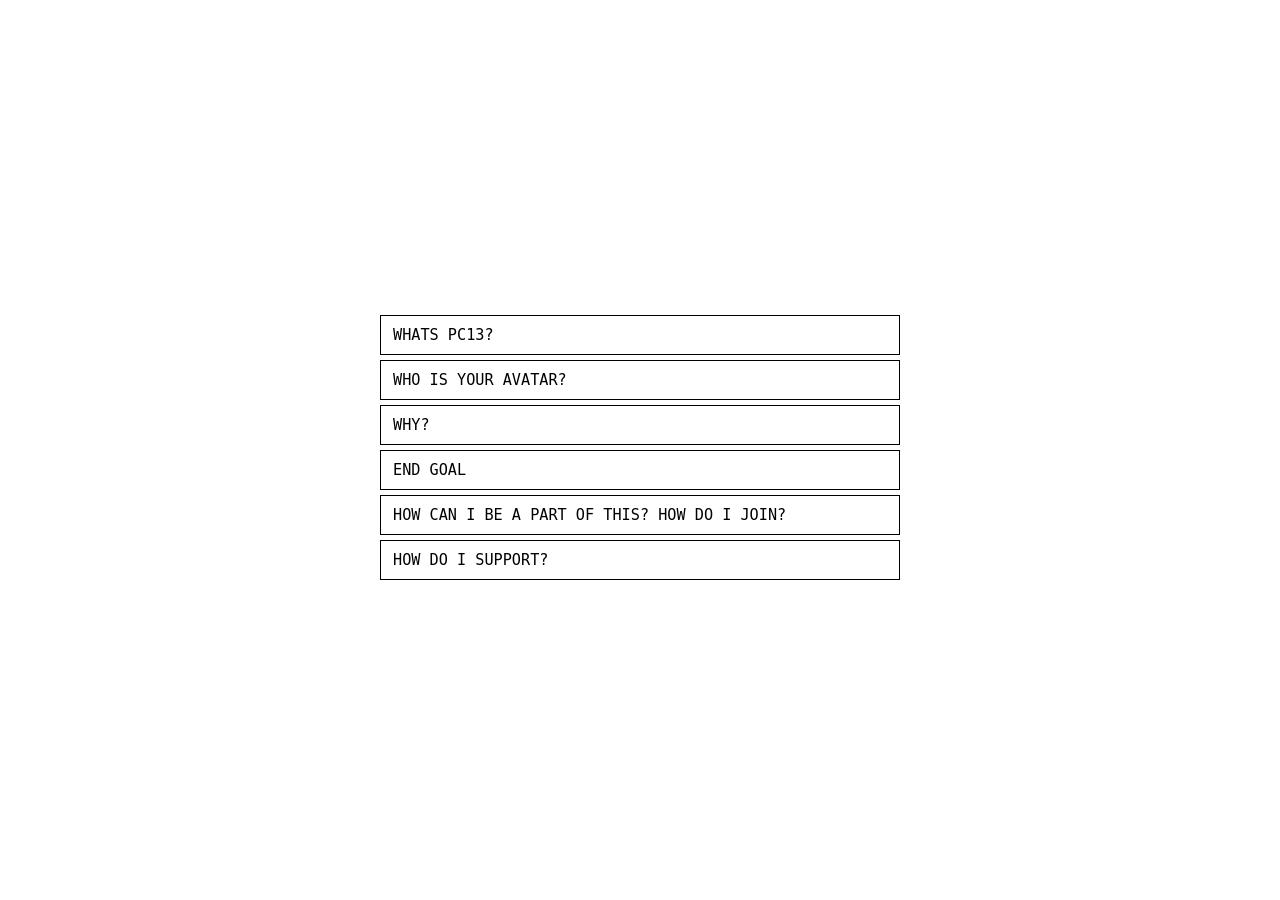
<file: FAQ.html>
<!DOCTYPE html>
<html lang="en">
<head>
    <meta charset="UTF-8">
    <meta name="viewport" content="width=device-width, initial-scale=1.0">
    <title>FAQ</title>
    <style>
        * { margin: 0; padding: 0; box-sizing: border-box; }

        body {
            font-family: 'OCR-B 10 BT', 'OCR B', monospace;
            background-color: #ffffff;
            color: #000000;
            min-height: 100vh;
            display: flex;
            flex-direction: column;
            align-items: center;
            justify-content: center;
            padding: 2rem 3rem;
        }

        .faq-wrap {
            width: 100%;
            max-width: 520px;
        }

        .faq-list {
            list-style: none;
        }

        .faq-item {
            margin-bottom: 5px;
            border: 1px solid #000000;
            background: #ffffff;
            overflow: hidden;
        }

        .faq-q {
            display: block;
            width: 100%;
            padding: 10px 12px;
            font-family: 'OCR-B 10 BT', 'OCR B', monospace;
            font-size: 0.95rem;
            color: #000000;
            text-align: left;
            text-transform: uppercase;
            background: transparent;
            border: none;
            cursor: pointer;
            transition: opacity 0.2s ease;
        }

        .faq-q:hover {
            opacity: 0.7;
        }

        .faq-a-wrap {
            max-height: 0;
            overflow: hidden;
            transition: max-height 0.35s cubic-bezier(0.4, 0, 0.2, 1);
        }

        .faq-item.expanded .faq-a-wrap {
            max-height: 600px;
        }

        .faq-a {
            padding: 6px 12px 10px;
            font-family: 'OCR-B 10 BT', 'OCR B', monospace;
            font-size: 0.95rem;
            color: #000000;
            text-align: left;
            text-transform: uppercase;
            line-height: 1.4;
        }

        .faq-a a {
            color: #000;
            text-decoration: underline;
        }

        .faq-a a:hover {
            opacity: 0.7;
        }

        /* Figma Device Breakpoints - Responsive Design */
        
        /* Small Mobile - iPhone SE (320px-374px) */
        @media (max-width: 374px) {
            body { padding: 1.5rem 1rem; }
            .faq-q, .faq-a { font-size: 0.8rem; }
            .faq-wrap { max-width: 100%; }
        }

        /* Mobile Portrait - iPhone (375px-567px) */
        @media (min-width: 375px) and (max-width: 567px) {
            body { padding: 1.75rem 1.5rem; }
            .faq-q, .faq-a { font-size: 0.85rem; }
        }

        /* Mobile Landscape (568px-767px) */
        @media (min-width: 568px) and (max-width: 767px) {
            body { padding: 2rem 2rem; }
            .faq-q, .faq-a { font-size: 0.9rem; }
        }

        /* Tablet Portrait - iPad (768px-1023px) */
        @media (min-width: 768px) and (max-width: 1023px) {
            body { padding: 2rem 2.5rem; }
            .faq-wrap { max-width: 600px; }
        }

        /* Laptop (1024px-1439px) */
        @media (min-width: 1024px) and (max-width: 1439px) {
            body { padding: 2rem 3rem; }
            .faq-wrap { max-width: 520px; }
        }

        /* Desktop (1440px-1919px) */
        @media (min-width: 1440px) and (max-width: 1919px) {
            body { padding: 2.5rem 3.5rem; }
            .faq-wrap { max-width: 580px; }
            .faq-q, .faq-a { font-size: 1rem; }
        }

        /* Desktop HD (1920px-2559px) */
        @media (min-width: 1920px) and (max-width: 2559px) {
            body { padding: 3rem 4rem; }
            .faq-wrap { max-width: 640px; }
            .faq-q, .faq-a { font-size: 1.05rem; }
        }

        /* Ultra-wide (2560px+) */
        @media (min-width: 2560px) {
            body { padding: 3.5rem 5rem; }
            .faq-wrap { max-width: 720px; }
            .faq-q, .faq-a { font-size: 1.1rem; }
        }

        /* Touch device optimization */
        @media (hover: none) and (pointer: coarse) {
            .faq-q { cursor: default; }
        }
    </style>
</head>
<body>
    <div class="faq-wrap">
        <ul class="faq-list">
            <li class="faq-item">
                <button type="button" class="faq-q" data-faq="q1">whats pc13?</button>
                <div class="faq-a-wrap">
                    <div class="faq-a">A public color book   live-action (in real life) Oxford Reading Tree (for creativity)—an educational playground</div>
                </div>
            </li>
            <li class="faq-item">
                <button type="button" class="faq-q" data-faq="q2">who is your avatar?</button>
                <div class="faq-a-wrap">
                    <div class="faq-a">people who like play and art  interactive art.   +2 and above</div>
                </div>
            </li>
            <li class="faq-item">
                <button type="button" class="faq-q" data-faq="q3">why?</button>
                <div class="faq-a-wrap">
                    <div class="faq-a">we believe providing artists an opportunity to create and express ideas is a mandatory net positive for society</div>
                </div>
            </li>
            <li class="faq-item">
                <button type="button" class="faq-q" data-faq="q4">end goal</button>
                <div class="faq-a-wrap">
                    <div class="faq-a">vision is that life changing generational inspiring artists outnumber the uninspiring corporate compromising slop disease producing artists 100 to 0 on a universal scale. to make the uninspiring corporate compromising slop disease producing artists extinct</div>
                </div>
            </li>
            <li class="faq-item">
                <button type="button" class="faq-q" data-faq="q5">how can I be a part of this? how do I join?</button>
                <div class="faq-a-wrap">
                    <div class="faq-a">register via website</div>
                </div>
            </li>
            <li class="faq-item">
                <button type="button" class="faq-q" data-faq="q6">how do I support?</button>
                <div class="faq-a-wrap">
                    <div class="faq-a">go to <a href="https://matt2ben.tumblr.com" target="_blank" rel="noopener">matt2ben.tumblr.com</a> for more information and available roles</div>
                </div>
            </li>
        </ul>
    </div>

    <script>
        document.querySelectorAll('.faq-q').forEach(function (btn) {
            btn.addEventListener('click', function () {
                var item = this.closest('.faq-item');
                var wrap = item.querySelector('.faq-a-wrap');
                var inner = wrap.querySelector('.faq-a');
                if (item.classList.contains('expanded')) {
                    wrap.style.maxHeight = '0';
                    item.classList.remove('expanded');
                } else {
                    wrap.style.maxHeight = inner.offsetHeight + 'px';
                    item.classList.add('expanded');
                }
            });
        });
    </script>
</body>
</html>
</file>
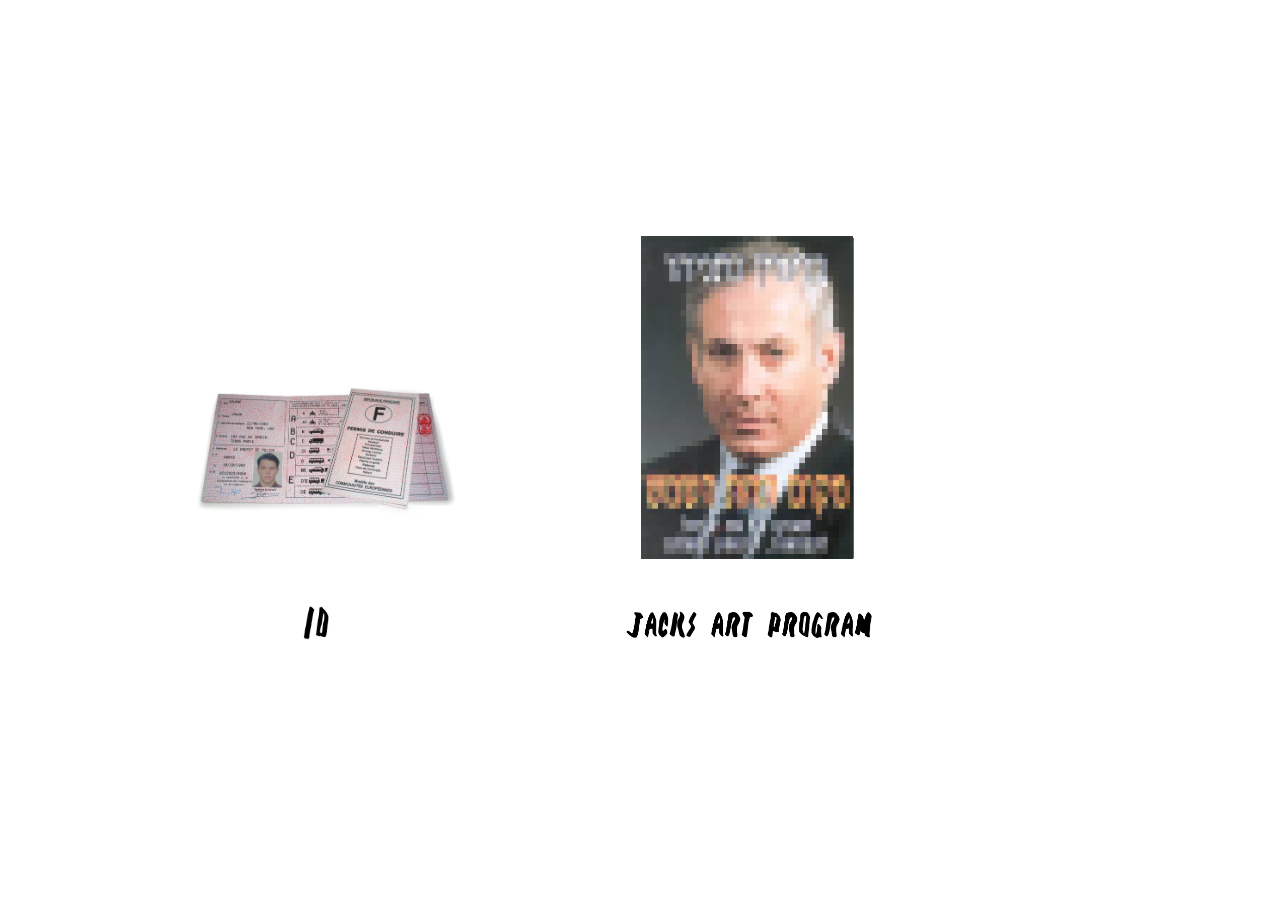
<file: Local Publish/menu00.html>
<!doctype html>
<html>
<head>
<meta charset="utf-8">
<meta name="viewport" content="width=device-width, initial-scale=1.0">
<meta http-equiv="Cache-Control" content="no-cache, no-store, must-revalidate">
<meta http-equiv="Pragma" content="no-cache">
<title>Untitled Page</title>
<meta name="generator" content="WYSIWYG Web Builder 20 Trial Version - https://www.wysiwygwebbuilder.com">
<link href="Untitled1.css" rel="stylesheet">
<link href="menu00.css?v=2" rel="stylesheet">
<style>
  .gif-overlay {
    position: absolute;
    top: 0;
    left: 0;
    width: 100%;
    height: 100%;
    pointer-events: none;
    opacity: 0;
    transition: opacity 0.1s;
    z-index: 10;
  }
  .gif-overlay.active {
    opacity: 1;
  }
  .clickable-container {
    position: relative;
    cursor: pointer;
  }
</style>
</head>
<body>
<div class="scale-viewport">
  <div class="page-wrapper">
    <div class="content-container">
    <div id="wb_Image1" class="asset" style="margin-left:45px;margin-top:-5px;width:901px;height:507px;">
      <img src="images/menu0.png" id="Image1" alt="" width="901" height="507">
    </div>
    <div id="wb_Image2" class="asset clickable-container" style="margin-left:601px;margin-top:62px;width:212px;height:323px;">
      <a href="../comunal_clone.html" id="link2"><img src="images/menuimage2.png" id="Image2" alt="" width="212" height="322"></a>
      <img src="images/menuimage2corrupt.gif" class="gif-overlay" id="gif2" alt="" width="212" height="322">
    </div>
    <div id="wb_Image3" class="asset clickable-container" style="margin-left:157px;margin-top:211px;width:259px;height:136px;">
      <a href="https://drive.google.com/file/d/1WpL1H8HAG0pM5qJUSbKZbyluZ8f-YuGG/view" id="link3"><img src="images/menuimage1.jpg" id="Image3" alt="" width="259" height="132"></a>
      <img src="images/menuimage1corrupt3.gif" class="gif-overlay" id="gif3" alt="" width="259" height="132">
    </div>
    <div id="wb_Image4" class="asset" style="margin-left:570px;margin-top:422px;width:286px;height:56px;">
      <img src="images/menutext22.png" id="Image4" alt="" width="286" height="56">
    </div>
    <div id="wb_Image5" class="asset" style="margin-left:202px;margin-top:432px;width:148px;height:49px;">
      <img src="images/menutext11.png" id="Image5" alt="" width="148" height="49">
    </div>
    </div>
  </div>
</div>

<script>
  // Function to play sound and show GIF overlay, then navigate
  function playEffectAndNavigate(gifId, linkId) {
    const gif = document.getElementById(gifId);
    const link = document.getElementById(linkId);
    
    // Create new Audio object each time (ensures it plays even if previous is still playing)
    const sound = new Audio('images/soundfxtrashux2.mp3');
    
    // Play sound immediately
    sound.play().catch(e => {
      console.log('Audio play failed:', e);
    });
    
    // Reload GIF by resetting its src to play from beginning
    const gifSrc = gif.src;
    gif.src = '';
    gif.src = gifSrc;
    
    // Show GIF overlay
    gif.classList.add('active');
    
    // Navigate after effect plays (1.5 seconds)
    setTimeout(() => {
      gif.classList.remove('active');
      window.location.href = link.href;
    }, 1500);
  }
  
  // For Image2, handle the anchor tag click
  document.getElementById('wb_Image2').addEventListener('click', function(e) {
    e.preventDefault();
    e.stopPropagation();
    playEffectAndNavigate('gif2', 'link2');
  });
  
  // For Image3, handle the anchor tag click
  document.getElementById('wb_Image3').addEventListener('click', function(e) {
    e.preventDefault();
    e.stopPropagation();
    playEffectAndNavigate('gif3', 'link3');
  });
  
  // Enable audio on first user interaction (required by most browsers)
  let audioEnabled = false;
  document.body.addEventListener('click', function enableAudio() {
    if (!audioEnabled) {
      const testSound = new Audio('images/soundfxtrashux2.mp3');
      testSound.volume = 0.01;
      testSound.play().then(() => {
        testSound.pause();
        audioEnabled = true;
      }).catch(e => console.log('Audio initialization:', e));
    }
  }, { once: true });
</script>
</body>
</html>
</file>
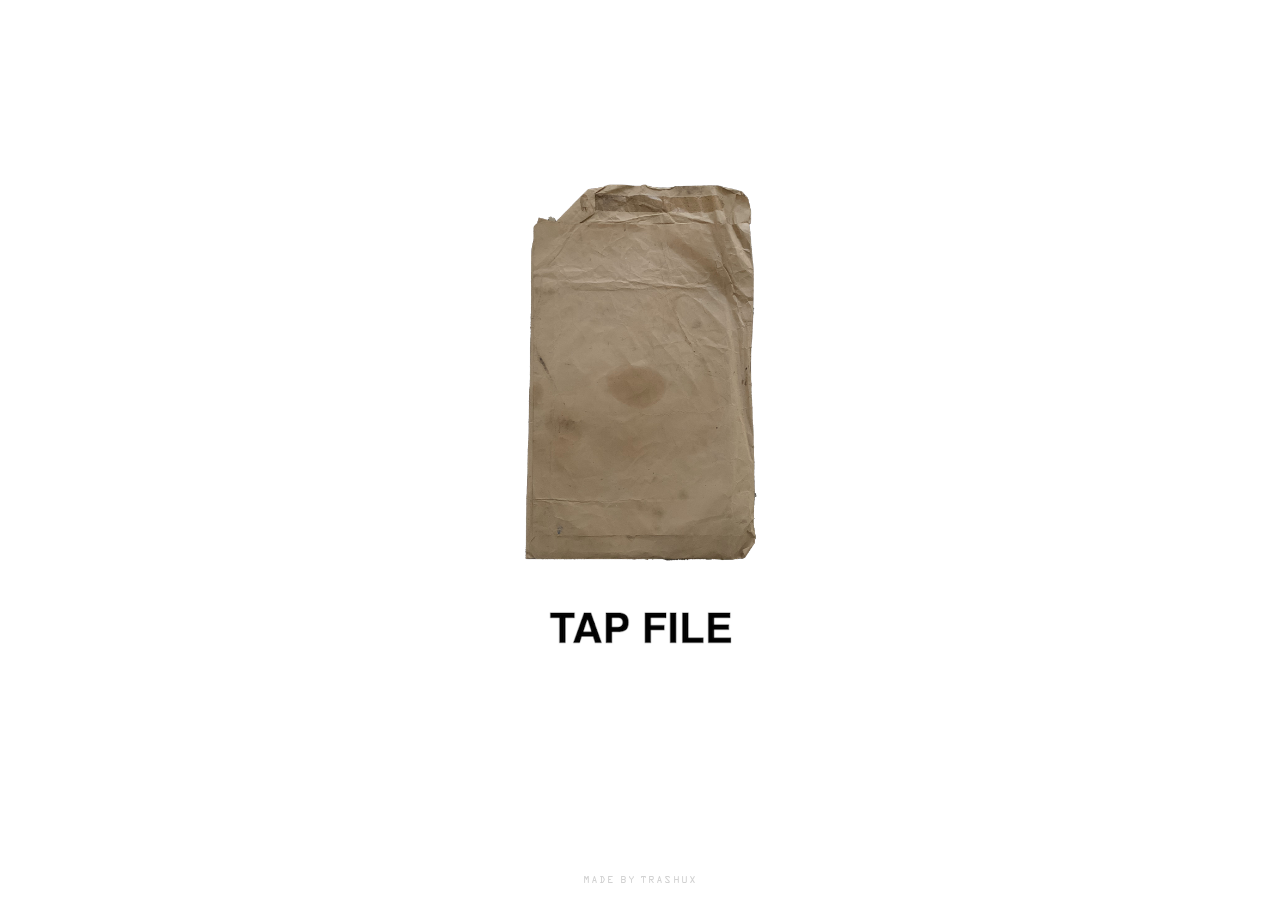
<file: tx/index (2).html>
<!DOCTYPE html>
<html lang="en">
<head>
  <meta charset="UTF-8">
  <meta name="viewport" content="width=device-width, initial-scale=1.0">
  <title>TX</title>
  <link rel="preconnect" href="https://fonts.googleapis.com">
  <link rel="preconnect" href="https://fonts.gstatic.com" crossorigin>
  <link href="https://fonts.googleapis.com/css2?family=Inter:wght@400;500;600&display=swap" rel="stylesheet">
  <style>
    @font-face {
      font-family: 'OCR-A BT';
      font-style: normal;
      font-weight: normal;
      src: local('OCR-A BT'), url('../OCR-a___.woff') format('woff');
    }

    * {
      margin: 0;
      padding: 0;
      box-sizing: border-box;
    }

    html, body {
      height: 100%;
      width: 100%;
      overflow-x: hidden;
    }

    body {
      font-family: 'MagdaClean', 'Inter', -apple-system, BlinkMacSystemFont, 'Segoe UI', Roboto, Oxygen, Ubuntu, Cantarell, sans-serif;
      background: #fff;
      display: flex;
      flex-direction: column;
      align-items: center;
      justify-content: center;
      min-height: 100vh;
      padding: 70.4px 20px 20px 20px; /* Increased top padding by 60% from 20px to 32px */
      position: static;
      opacity: 0; /* Start invisible */
      transition: opacity 0.8s ease-in-out; /* Fade in over 0.8 seconds */
    }

    body.loaded {
      opacity: 1; /* Fully visible */
    }

    .container {
      display: flex;
      flex-direction: column;
      align-items: center;
      justify-content: center;
      max-width: 100%;
      width: 100%;
      flex: 1;
      padding-bottom: 153.6px; /* Increased by 60% from 120px */
    }

    /* Desktop layout styles */
    .desktop-layout {
      display: flex;
      flex-direction: column;
      align-items: center;
      width: 100%;
    }

    .image-container {
      position: relative;
      display: inline-block;
      cursor: pointer;
    }

    .gif-overlay {
      position: absolute;
      top: 0;
      left: 0;
      width: 100%;
      height: 100%;
      object-fit: contain;
      pointer-events: none;
      opacity: 0;
      transition: opacity 0.1s;
      z-index: 10;
    }

    .gif-overlay.active {
      opacity: 1;
    }

    .main-image {
      max-width: 60vw;  /* Reduced from 90vw to zoom out more */
      max-height: 50vh; /* Reduced from 70vh to zoom out more */
      width: auto;
      height: auto;
      object-fit: contain;
      display: block;
      margin: 0 auto;
      transition: filter 0.3s ease; /* Added transition for hover effect */
    }

    .main-image:hover {
      filter: brightness(0.7); /* Darken image on hover */
    }

    .download-section {
      margin-top: 0.7rem; /* Reduced from 2rem to move up 15% */
      display: flex;
      justify-content: center;
      align-items: center;
      width: 100%;
    }

    .app-footer {
      position: fixed;
      bottom: 15px;
      left: 0;
      width: 100%;
      display: flex;
      justify-content: center;
      padding: 0 20px;
      box-sizing: border-box;
      z-index: 5;
    }

    .footer-text {
      font-family: 'OCR-A BT', monospace;
      font-size: 0.7rem; /* Smaller than previous 0.9rem */
      color: #d2d2d2;
      letter-spacing: 0.1em;
      text-align: right;
      text-decoration: none;
      transition: opacity 0.3s ease;
    }

    .footer-text:hover {
      opacity: 0.7;
    }

    /* Mobile layout - hidden by default */
    .mobile-layout {
      display: none;
    }

    /* Media queries adjustments for footer-text font-size and app-footer padding */
    @media (max-width: 1024px) and (min-width: 769px) {
      .app-footer {
        bottom: 12px; /* Adjust for tablet */
        padding: 0 18px;
      }
      .footer-text {
        font-size: 0.6rem;
      }
    }

    @media (max-width: 768px) and (min-width: 481px) {
      .app-footer {
        bottom: 10px; /* Adjust for mobile landscape */
        padding: 0 15px;
      }
      .footer-text {
        font-size: 0.7rem; /* Increased by 40% from 0.5rem */
      }
    }

    @media (max-width: 480px) {
      .app-footer {
        bottom: 8px; /* Adjust for mobile portrait */
        padding: 0 10px;
      }
      .footer-text {
        font-size: 0.56rem; /* Increased by 40% from 0.4rem */
      }
    }

    @media (max-width: 375px) {
      .app-footer {
        bottom: 6px; /* Adjust for very small screens */
        padding: 0 8px;
      }
      .footer-text {
        font-size: 0.49rem; /* Increased by 40% from 0.35rem */
      }
    }

    @media (min-width: 1440px) {
      .app-footer {
        bottom: 20px; /* Adjust for large desktop */
        padding: 0 30px;
      }
    }

    @media (min-width: 1920px) {
      .app-footer {
        bottom: 25px; /* Adjust for ultra-wide */
        padding: 0 40px;
      }
    }

    /* Tablet breakpoints */
    @media screen and (max-width: 1024px) and (min-width: 769px) {
      body {
        padding: 56px 15px 15px 15px; /* Increased top padding by 60% from 15px to 24px */
      }

      .main-image {
        max-width: 65vw;  /* Reduced from 85vw */
        max-height: 45vh; /* Reduced from 65vh */
      }
      
      .download-section {
        margin-top: 1.03rem;
      }

      .container {
        padding-bottom: 128px; /* Increased by 60% from 100px */
      }
    }

    /* Mobile landscape and small tablets */
    @media screen and (max-width: 768px) and (min-width: 481px) {
      body {
        padding: 56px 15px 15px 15px; /* Increased top padding by 60% from 15px to 24px */
      }
      
      .main-image {
        max-width: 70vw;  /* Reduced from 90vw */
        max-height: 40vh; /* Reduced from 60vh */
      }
      
      .download-section {
        margin-top: 0.78rem;
      }

      .container {
        padding-bottom: 128px; /* Increased by 60% from 100px */
      }
    }

    /* Mobile portrait */
    @media screen and (max-width: 480px) {
      body {
        padding: 41.6px 10px 10px 10px; /* Increased top padding by 60% from 10px to 16px */
      }
      
      .main-image {
        max-width: 75vw;  /* Reduced from 95vw */
        max-height: 35vh; /* Reduced from 55vh */
      }
      
      .download-section {
        margin-top: 0.52rem;
      }

      .container {
        padding-bottom: 102.4px; /* Increased by 60% from 80px */
      }
    }

    /* iPhone SE and very small screens */
    @media screen and (max-width: 375px) {
      .main-image {
        max-width: 80vw;  /* Reduced from 98vw */
        max-height: 30vh; /* Reduced from 50vh */
      }
      
      .download-section {
        margin-top: 0.35rem;
      }

      .container {
        padding-bottom: 89.6px; /* Increased by 60% from 70px */
      }
    }

    /* Large desktop screens */
    @media screen and (min-width: 1440px) {
      body {
        padding: 96px 20px 20px 20px; /* Increased top padding by 60% from 30px to 48px */
      }

      .main-image {
        max-width: 50vw;  /* Reduced from 70vw */
        max-height: 55vh; /* Reduced from 75vh */
      }
      
      .download-section {
        margin-top: 1.13rem;
      }

      .container {
        padding-bottom: 192px; /* Increased by 60% from 150px */
      }
    }

    /* Ultra-wide screens */
    @media screen and (min-width: 1920px) {
      .main-image {
        max-width: 40vw;  /* Reduced from 60vw */
        max-height: 60vh; /* Reduced from 80vh */
      }
      
      .download-section {
        margin-top: 1.55rem;
      }

      .container {
        padding-bottom: 230.4px; /* Increased by 60% from 180px */
      }
    }

    /* High DPI displays */
    @media (-webkit-min-device-pixel-ratio: 2), (min-resolution: 192dpi) {
      .main-image {
        image-rendering: -webkit-optimize-contrast;
        image-rendering: crisp-edges;
      }
    }

    /* iOS specific adjustments */
    @supports (-webkit-touch-callout: none) {
      body {
        -webkit-overflow-scrolling: touch;
      }
      
      .download-section {
        -webkit-tap-highlight-color: transparent;
        -webkit-touch-callout: none;
        -webkit-user-select: none;
      }
    }

    /* Android specific adjustments */
    @media screen and (-webkit-min-device-pixel-ratio: 1.5) {
      .download-section {
        touch-action: manipulation;
      }
    }

    .tap-file-gif {
      height: 40px;
      width: auto;
      display: block;
    }

    @media screen and (max-width: 1024px) and (min-width: 769px) {
      .tap-file-gif {
        height: 35px;
      }
    }

    @media screen and (max-width: 768px) and (min-width: 481px) {
      .tap-file-gif {
        height: 30px;
      }
    }

    @media screen and (max-width: 480px) {
      .tap-file-gif {
        height: 25px;
      }
    }

    @media screen and (min-width: 1440px) {
      .tap-file-gif {
        height: 45px;
      }
    }

    @media screen and (min-width: 1920px) {
      .tap-file-gif {
        height: 50px;
      }
    }

    /* Mobile layout based on comunal measurements */
    @media (max-width: 768px) {
      /* Hide desktop layout on mobile */
      .desktop-layout {
        display: none;
      }
      
      /* Show mobile layout on mobile */
      .mobile-layout {
        display: flex;
        flex-direction: column;
        align-items: center;
        justify-content: center;
        width: 100%;
        height: 100vh;
        position: relative;
        background-color: #fff;
        padding: 0;
      }
      
      body {
        padding: 0;
        background-color: #fff;
      }
      
      .container {
        padding-bottom: 0;
      }

      .mobile-content-area {
        display: flex;
        flex-direction: column;
        align-items: center;
        justify-content: center;
        width: 100%;
        height: 100%;
        padding: 0;
        box-sizing: border-box;
      }

      .mobile-image-link {
        display: block;
        width: 77vw; /* Increased by 10% from 70vw */
        margin-top: 10.8vh; /* Reduced by 10% from 12vh */
        margin-bottom: 3.4vh; /* Reduced by another 8% from 3.7vh */
      }

      .mobile-main-image {
        width: 100%; /* Image fills its container */
        height: 60.5vh; /* Increased by 10% from 55vh */
        object-fit: contain;
        display: block;
        transition: filter 0.3s ease;
      }

      .mobile-main-image:hover {
        filter: brightness(0.7);
      }

      .mobile-download-section {
        margin-top: 3.4vh; /* Reduced by another 8% from 3.7vh */
        margin-bottom: 15vh; /* Increased by another 10% from 13.6vh */
        display: flex;
        justify-content: center;
        align-items: center;
        width: 77vw; /* Match the width of the image container */
      }

      .mobile-tap-file-gif {
        height: 7.65vh; /* Reduced by 10% from 8.5vh */
        width: 100%; /* Make it full width of its container */
        display: block;
        object-fit: contain;
      }
    }

    /* Enhanced touch targets for mobile devices */
    @media (max-width: 768px) {
      .mobile-image-link {
        -webkit-tap-highlight-color: rgba(0,0,0,0.1);
        tap-highlight-color: rgba(0,0,0,0.1);
        -webkit-touch-callout: none;
        -webkit-user-select: none;
        -khtml-user-select: none;
        -moz-user-select: none;
        -ms-user-select: none;
        user-select: none;
      }
      
      .mobile-image-link:active {
        opacity: 0.8;
      }
    }

    /* Enhanced touch targets for desktop */
    .main-image {
      cursor: pointer;
    }

    .desktop-layout a {
      -webkit-tap-highlight-color: rgba(0,0,0,0.1);
      tap-highlight-color: rgba(0,0,0,0.1);
    }

    .desktop-layout a:active {
      opacity: 0.8;
    }
  </style>
</head>
<body>
  <div class="container">
    <!-- Desktop Layout -->
    <div class="desktop-layout">
      <div class="image-container" id="imageContainer">
        <a href="../Local Publish/menu00.html" id="menuLink">
          <img src="distortedstrectchedgridcenter.png" 
               alt="TRASHUX" 
               class="main-image"
               id="mainImage"
               onerror="this.onerror=null; this.src='https://hebbkx1anhila5yf.public.blob.vercel-storage.com/layout2-0Js8WBcl6AYGRJaV23PAqvPAo0RYDi.png';">
        </a>
        <img src="distortedstrectchedgridcentercorrupt2.gif" class="gif-overlay" id="gifOverlay" alt="">
      </div>
      
      <div class="download-section">
        <a href="../TRASHUX.NET/TRASHUX WORKS (1).pdf" download="TRASHUX WORKS (1).pdf">
          <img src="layout4gifmokk.gif" alt="TAP FILE" class="tap-file-gif" onerror="this.onerror=null; this.src='https://hebbkx1anhila5yf.public.blob.vercel-storage.com/layout4gifmokk-pbKHIkbFgM4qtffLmebZLPYUbl10HJ.gif';">
        </a>
      </div>
    </div>
    
    <!-- Mobile Layout with Comunal Measurements -->
    <div class="mobile-layout">
      <div class="mobile-content-area">
        <div class="mobile-image-container" id="mobileImageContainer" style="position: relative; width: 77vw; margin-top: 10.8vh; margin-bottom: 3.4vh;">
          <a href="../Local Publish/menu00.html" class="mobile-image-link" id="mobileMenuLink" style="width: 100%; margin: 0;">
            <img src="distortedstrectchedgridcenter.png" 
                 alt="TRASHUX" 
                 class="mobile-main-image"
                 onerror="this.onerror=null; this.src='https://hebbkx1anhila5yf.public.blob.vercel-storage.com/layout2-0Js8WBcl6AYGRJaV23PAqvPAo0RYDi.png';">
          </a>
          <img src="distortedstrectchedgridcentercorrupt2.gif" class="gif-overlay" id="mobileGifOverlay" alt="" style="position: absolute; top: 0; left: 0; width: 100%; height: 100%; object-fit: contain;">
        </div>
        
        <div class="mobile-download-section">
          <a href="../TRASHUX.NET/TRASHUX WORKS (1).pdf" download="TRASHUX WORKS (1).pdf" style="width: 100%;">
            <img src="layout4gifmokk.gif" alt="TAP FILE" class="mobile-tap-file-gif" onerror="this.onerror=null; this.src='https://hebbkx1anhila5yf.public.blob.vercel-storage.com/layout4gifmokk-pbKHIkbFgM4qtffLmebZLPYUbl10HJ.gif';">
          </a>
        </div>
      </div>
    </div>
  </div>

  <!-- Footer Text -->
  <div class="app-footer">
    <a href="https://www.trashux.net" class="footer-text">MADE BY TRASHUX</a>
  </div>
  <script>
    window.addEventListener('load', function() {
      document.body.classList.add('loaded');
    });

    // Click effect for distortedstrectchedgridcenter image - DESKTOP
    document.getElementById('imageContainer').addEventListener('click', function(e) {
      e.preventDefault();
      e.stopPropagation();
      
      const gif = document.getElementById('gifOverlay');
      const link = document.getElementById('menuLink');
      
      // Create new Audio object
      const sound = new Audio('soundfxtrashux2.mp3');
      
      // Play sound
      sound.play().catch(err => console.log('Audio play failed:', err));
      
      // Reload GIF by resetting its src to play from beginning
      const gifSrc = gif.src;
      gif.src = '';
      gif.src = gifSrc;
      
      // Show GIF overlay
      gif.classList.add('active');
      
      // Navigate after effect plays (1.5 seconds)
      setTimeout(() => {
        gif.classList.remove('active');
        window.location.href = link.href;
      }, 1500);
    });

    // Click effect for distortedstrectchedgridcenter image - MOBILE
    const mobileContainer = document.getElementById('mobileImageContainer');
    if (mobileContainer) {
      mobileContainer.addEventListener('click', function(e) {
        e.preventDefault();
        e.stopPropagation();
        
        const gif = document.getElementById('mobileGifOverlay');
        const link = document.getElementById('mobileMenuLink');
        
        // Create new Audio object
        const sound = new Audio('soundfxtrashux2.mp3');
        
        // Play sound
        sound.play().catch(err => console.log('Audio play failed:', err));
        
        // Reload GIF by resetting its src to play from beginning
        const gifSrc = gif.src;
        gif.src = '';
        gif.src = gifSrc;
        
        // Show GIF overlay
        gif.classList.add('active');
        
        // Navigate after effect plays (1.5 seconds)
        setTimeout(() => {
          gif.classList.remove('active');
          window.location.href = link.href;
        }, 1500);
      });
    }

    // Enable audio on first user interaction
    let audioEnabled = false;
    document.body.addEventListener('click', function enableAudio() {
      if (!audioEnabled) {
        const testSound = new Audio('soundfxtrashux2.mp3');
        testSound.volume = 0.01;
        testSound.play().then(() => {
          testSound.pause();
          audioEnabled = true;
        }).catch(e => console.log('Audio initialization:', e));
      }
    }, { once: true });
  </script>
</body>
</html>
</file>
<file: Local Publish/Untitled1.css>
h1, .h1
{
   font-family: Arial;
   font-weight: bold;
   font-size: 32px;
   text-decoration: none;
   color: #000000;
   --color: #000000;
   background-color: transparent;
   margin: 0 0 0 0;
   padding: 0 0 0 0;
   display: inline-block;
}
h2, .h2
{
   font-family: Arial;
   font-weight: bold;
   font-size: 27px;
   text-decoration: none;
   color: #000000;
   --color: #000000;
   background-color: transparent;
   margin: 0 0 0 0;
   padding: 0 0 0 0;
   display: inline-block;
}
h3, .h3
{
   font-family: Arial;
   font-weight: bold;
   font-size: 24px;
   text-decoration: none;
   color: #000000;
   --color: #000000;
   background-color: transparent;
   margin: 0 0 0 0;
   padding: 0 0 0 0;
   display: inline-block;
}
h4, .h4
{
   font-family: Arial;
   font-weight: bold;
   font-size: 21px;
   font-style: italic;
   text-decoration: none;
   color: #000000;
   --color: #000000;
   background-color: transparent;
   margin: 0 0 0 0;
   padding: 0 0 0 0;
   display: inline-block;
}
h5, .h5
{
   font-family: Arial;
   font-weight: bold;
   font-size: 19px;
   text-decoration: none;
   color: #000000;
   --color: #000000;
   background-color: transparent;
   margin: 0 0 0 0;
   padding: 0 0 0 0;
   display: inline-block;
}
h6, .h6
{
   font-family: Arial;
   font-weight: bold;
   font-size: 16px;
   text-decoration: none;
   color: #000000;
   --color: #000000;
   background-color: transparent;
   margin: 0 0 0 0;
   padding: 0 0 0 0;
   display: inline-block;
}
.CustomStyle
{
   font-family: "Courier New";
   font-weight: bold;
   font-size: 16px;
   text-decoration: none;
   color: #2E74B5;
   --color: #2E74B5;
   background-color: transparent;
}
</file>
<file: Local Publish/menu00.css>
* {
  box-sizing: border-box;
}

html, body {
  margin: 0;
  padding: 0;
  overflow: hidden;
  width: 100%;
  height: 100%;
}

body {
  background-color: #FFFFFF;
  color: #000000;
  font-family: Arial;
  font-weight: normal;
  font-size: 16px;
  line-height: 1.1875;
  display: flex;
  justify-content: center;
  align-items: center;
  min-height: 100vh;
}

/* Match comunal_clone: viewport-filling, centered; content scales to fit, no scroll */
.scale-viewport {
  width: 100vw;
  height: 100vh;
  display: flex;
  justify-content: center;
  align-items: center;
  overflow: hidden;
  padding-top: 0;
  padding-bottom: 8vh; /* Increased from 5vh to 8vh to move content higher */
}

.page-wrapper {
  width: 1200px;
  height: 481px;
  flex-shrink: 0;
  transform-origin: center center;
  /* Scale to fit viewport: min of (width ratio, height ratio) = no scroll on any breakpoint */
  transform: scale(min(calc(100vw / 1200), calc(100vh / 481)));
}

.content-container {
  width: 1200px;
  height: 481px;
  display: grid;
  grid-template-columns: 1fr;
  grid-template-rows: 1fr;
}

.content-container .asset {
  justify-self: start;
  align-self: start;
  grid-column: 1;
  grid-row: 1;
}

/* Figma Device Breakpoints - Responsive Adjustments */

/* Desktop - 1440px (Figma Desktop) */
@media (min-width: 1440px) {
  .scale-viewport {
    padding-bottom: 8vh;
  }
}

/* Laptop - 1024px to 1439px (Figma Laptop) */
@media (min-width: 1024px) and (max-width: 1439px) {
  .scale-viewport {
    padding-bottom: 8vh;
  }
}

/* Tablet Portrait - 768px to 1023px (Figma iPad) */
@media (min-width: 768px) and (max-width: 1023px) {
  .scale-viewport {
    padding-bottom: 8vh;
  }
}

/* Mobile Landscape - 568px to 767px (Figma iPhone landscape) */
@media (min-width: 568px) and (max-width: 767px) {
  .scale-viewport {
    padding-bottom: 6vh;
  }
}

/* Mobile Portrait - 375px to 567px (Figma iPhone) */
@media (min-width: 375px) and (max-width: 567px) {
  .scale-viewport {
    padding-bottom: 5vh;
  }
}

/* Small Mobile - 320px to 374px (Figma iPhone SE) */
@media (max-width: 374px) {
  .scale-viewport {
    padding-bottom: 4vh;
  }
}

/* MOBILE BREAKPOINT - Using index.css positioning */
@media (max-width: 575px) {
  .scale-viewport {
    width: 100vw;
    height: 100vh;
    padding: 0;
    overflow: hidden;
  }
  
  .page-wrapper {
    width: 390px;
    height: 844px;
    transform: scale(min(calc(100vw / 390), calc(100vh / 844)));
  }
  
  .content-container {
    width: 390px;
    height: 844px;
    position: relative;
  }
  
  .content-container .asset {
    position: absolute !important;
    margin: 0 !important;
  }
  
  /* menu0 */
  #wb_Image1 {
    left: 1px !important;
    top: 229px !important;
    width: 390px !important;
    height: 219px !important;
  }
  
  /* menuimage1 */
  #wb_Image3 {
    left: 46px !important;
    top: 319px !important;
    width: 118px !important;
    height: 60px !important;
  }
  
  /* menuimage2 */
  #wb_Image2 {
    left: 242px !important;
    top: 258px !important;
    width: 92px !important;
    height: 140px !important;
  }
  
  /* menutext11 */
  #wb_Image5 {
    left: 68px !important;
    top: 417px !important;
    width: 66px !important;
    height: 22px !important;
  }
  
  /* menutext22 */
  #wb_Image4 {
    left: 224px !important;
    top: 412px !important;
    width: 133px !important;
    height: 26px !important;
  }
}

/* Large Desktop - 1920px and above (Figma Desktop HD) */
@media (min-width: 1920px) {
  .scale-viewport {
    padding-bottom: 9vh;
  }
}

/* Ultra-wide - 2560px and above */
@media (min-width: 2560px) {
  .scale-viewport {
    padding-bottom: 10vh;
  }
}

/* Touch device optimizations */
@media (hover: none) and (pointer: coarse) {
  .clickable-container {
    cursor: default;
  }
}

/* High DPI displays */
@media (-webkit-min-device-pixel-ratio: 2), (min-resolution: 192dpi) {
  .content-container .asset img {
    image-rendering: -webkit-optimize-contrast;
    image-rendering: crisp-edges;
  }
}

#wb_Image1 {
  vertical-align: top;
}
#Image1 {
  border: 0px solid #000000;
  border-radius: 0px;
  box-sizing: border-box;
  padding: 0;
  margin: 0;
  width: 100%;
  height: 100%;
  display: block;
}
#wb_Image2 {
  vertical-align: top;
}
#Image2 {
  border: 0px solid #000000;
  border-radius: 0px;
  box-sizing: border-box;
  padding: 0;
  margin: 0;
  width: 100%;
  height: 100%;
  display: block;
}
#wb_Image3 {
  vertical-align: top;
}
#Image3 {
  border: 0px solid #000000;
  border-radius: 0px;
  box-sizing: border-box;
  padding: 0;
  margin: 0;
  width: 100%;
  height: 100%;
  display: block;
}
#wb_Image4 {
  vertical-align: top;
}
#Image4 {
  border: 0px solid #000000;
  border-radius: 0px;
  box-sizing: border-box;
  padding: 0;
  margin: 0;
  width: 100%;
  height: 100%;
  display: block;
}
#wb_Image5 {
  vertical-align: top;
}
#Image5 {
  border: 0px solid #000000;
  border-radius: 0px;
  box-sizing: border-box;
  padding: 0;
  margin: 0;
  width: 100%;
  height: 100%;
  display: block;
}
</file>
